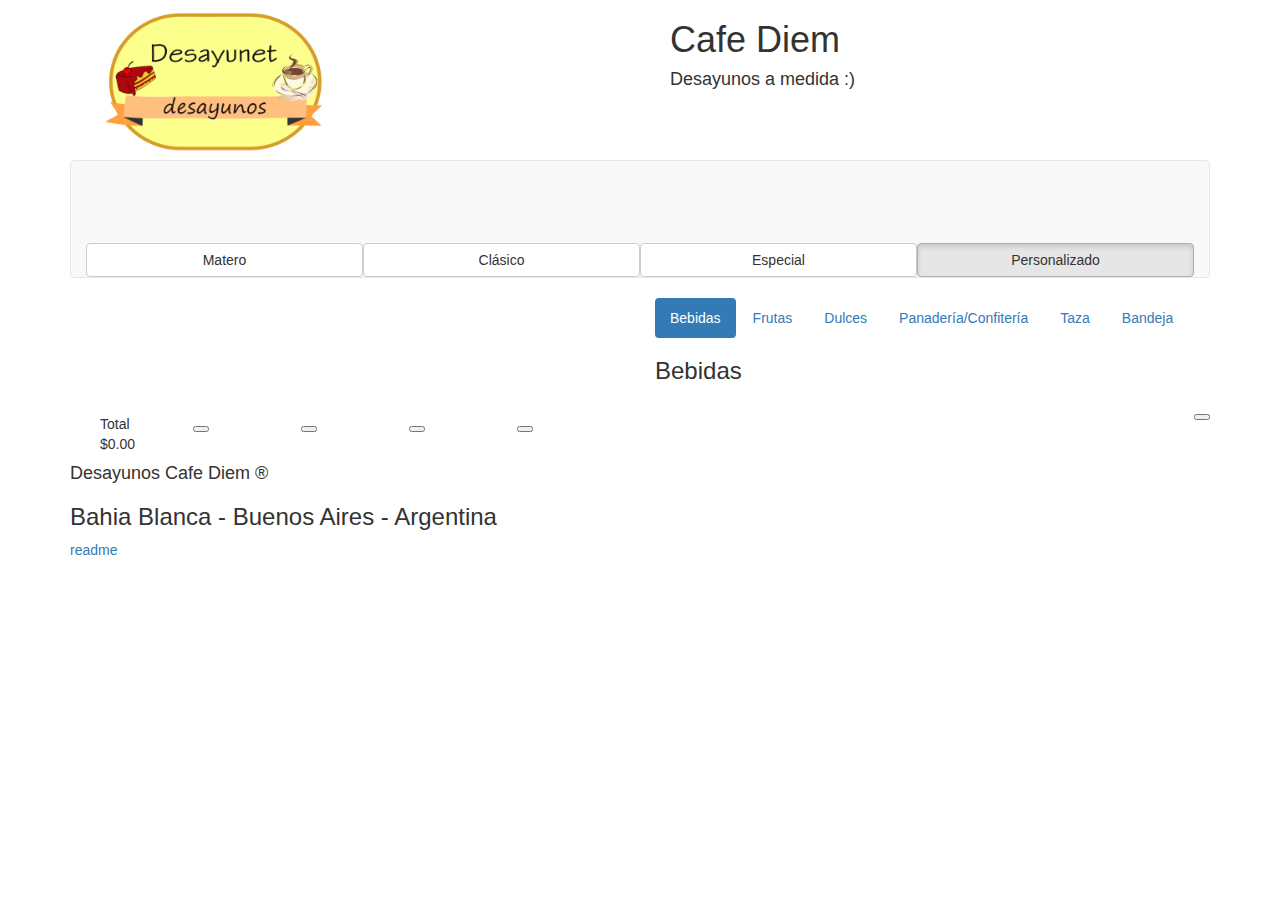
<file: index.html>
<!DOCTYPE html>
<html lang="es">
<head>
	<meta charset="UTF-8">
	<title>Cafe Diem</title>
	<meta name="viewport" content="width=device-width, user-scalable=no, initial-scale=1.0, maximum-scale=1.0, minimum-scale=1.0">
	<link rel="stylesheet" type="text/css" href="css/bootstrap.min.css">
	<!-- <link rel="stylesheet" type="text/css" href="css/facebox.css"> -->
	<link rel="stylesheet" type="text/css" id="cssArchivo"> 
	<link rel="icon" href="img/cafe1.png">

	<link rel="stylesheet" src="css/jquery-ui.css">
  	<script src="https://ajax.googleapis.com/ajax/libs/jquery/3.2.0/jquery.min.js"></script>
  	<script src="js/jquery-ui.min.js"></script>
  	<script src="js/kinetic-v5.1.0.min.js"></script>
	<script src="js/bootstrap.min.js"></script>
	<script src="js/facebox-bootstrap.js"></script>
	
	<script type="text/javascript" src="js/opciones.json"></script>
	<script type="text/javascript" src="js/clasico.json"></script>
	<script type="text/javascript" src="js/especial.json"></script>
	<script type="text/javascript" src="js/matero.json"></script>
	<script type="text/javascript"  src="js/configuracionPanel.js"></script>
	<script type="text/javascript"  src="js/cambiarCSS.js"></script>
	 

</head>
<body onload="iniciar()">
	<div class="container">
		<header>
			<div class="container">
				<div id="logoDIV" class="col-xs-12 col-sm-6 col-md-6">
					<img id="logo" src="img/logo.png" alt="Logo cafe diem: desayunos a medida" height="160" width="230" >
				</div>
				<div class="contenedorH1 col-xs-12 col-sm-6 col-md-6">
					<h1>Cafe Diem</h1>
					 <h4 class="dam">Desayunos a medida :)</h4>
				<div>
			</div>
		<!-- 	<div>
				<div class="col-xs-1 col-sm-1 col-md-4"></div>
				<div class="col-xs-1 col-sm-1 col-md-4"></div>
				<div class="col-xs-10 col-sm-10 col-md-4"></div>
				
			</div> -->
		</header>
			<div  class="noPadding col-xs-12 col-sm-12 col-md-12">
				<h3 class="presentacion">Regalale un desayuno a esa persona que tanto querés. Elegí uno de los modelos o animate a armar tu propio desayuno!
				</h3>
			</div>
		<nav id="navegacion" class="navbar navbar-default barraContenedora radioChico" role="navigation">
			<div class="navbar-header col-xs-12 col-sm-12 col-md-12 barra radioChico">
              <button type="button" id="b3" class="btn btn-default DP col-xs-6 col-sm-3 col-md-3 botonesBarra sizeLetra">Matero</button>
			  <button type="button" id="b1" class="btn btn-default DP col-xs-6 col-sm-3 col-md-3 botonesBarra sizeLetra">Clásico</button>
			  <button type="button" id="b2" class="btn btn-default DP col-xs-6 col-sm-3 col-md-3 botonesBarra sizeLetra">Especial</button>
			  <button type="button" id="b0" class="btn btn-default active DP col-xs-6 col-sm-3 col-md-3 botonesBarra sizeLetra">Personalizado</button>
			</div>
		</nav>

		<div class="main row">
			<div  id="miCanvas" class="noPadding col-xs-12 col-sm-6 col-md-6">
			</div>
			<aside class=" col-xs-12 col-sm-6 col-md-6">
				<ul class="nav nav-pills">
				  <li class="active"><a class="navClass" data-toggle="pill" href="#Bebidas">Bebidas</a></li>
				  <li><a data-toggle="pill"  class="navClass" href="#Frutas">Frutas</a></li>
				  <li><a data-toggle="pill" class="navClass" href="#Dulces">Dulces</a></li>
				  <li><a data-toggle="pill" class="navClass" href="#PYD">Panadería/Confitería</a></li>
				  <li><a data-toggle="pill" class="navClass" href="#Taza">Taza</a></li>
				  <li><a data-toggle="pill" class="navClass" href="#Bandeja">Bandeja</a></li>
				</ul>

				<div class="tab-content">
				  <div id="Bebidas" class="tab-pane fade in active">
					<table  class="table tablilla">
						<h3>Bebidas</h3>	
					</table>
				  </div>
				  <div id="Frutas" class="tab-pane fade">
				    <table class="table tablilla">
						<h3>Frutas</h3>	
					</table>
				  </div>
				  <div id="Dulces" class="tab-pane fade">
				    <table  class="table tablilla">
				    	<h3>Dulces</h3>
			    	</table>	
				  </div>
				  <div id="PYD" class="tab-pane fade">
				    <table  class="table tablilla">
				    	<h3>Panadería y Confitería</h3>
				    </table>
				  </div>
				  <div id="Taza" class="tab-pane fade">
				    <table class="table tablilla">
				    	<h3>Taza</h3>
				   </table>
				  </div>
				  <div id="Bandeja" class="tab-pane fade">
				    <table class="table tablilla">
				    	<h3>Bandeja</h3>
				   </table>
				  </div>
				</div>			
			</aside>
		</div>
		<div class="row">
			<div  class="col-xs-12 col-sm-6 col-md-6 noPaddingLeft mt5">
				<div class="col-xs-12 col-sm-2 col-md-2 noPaddingLeft">
					<div id="precio"  class=" col-xs-12 col-sm-12 col-md-12 PaddingLeft">
						Total $0.00
					</div>
				</div>
				<div class="col-xs-12 col-sm-10 col-md-10 noPaddingCostado mt5">

					<div  class="col-xs-3 col-sm-3 col-md-3 noPaddingCostado ">
						<button id="comprar" alt="comprar"  title="Comprar" class="botones radioGrande"></button>
					</div>
					<div  class="col-xs-3  col-sm-3 col-md-3 noPaddingCostado">
						<button id="guardar"  alt="guardar" title="Guardar desayuno" class="botones radioGrande"></button>
					</div>
					<div  class="col-xs-3  col-sm-3 col-md-3 noPaddingCostado">
						<button id="cargar" alt="cargar" title="Cargar desayuno guardado" class="botones radioGrande"></button>
					</div>
					<div  class="col-xs-3  col-sm-3 col-md-3 noPaddingCostado">
						<button id="borrar" alt="borrar" title="Borrar" class="botones radioGrande"></button>
					</div>

				</div>
			</div>
			<div id="cambiarCSSDIV" class="col-xs-12 col-sm-6 col-md-6">
				<button id="cambiarCSS" title="¡Cambiar apariencia!" class="pull-right botones radioGrande" class="botones "></button>
			</div>
		</div>
		<div id="cartel"></div> 	
		
		<footer>
			<h4 class="footerA">
			Desayunos Cafe Diem ®
			</h4>
			<h3  class="footerA">
			Bahia Blanca - Buenos Aires - Argentina
			</h3>
			<div id="readme" class="footerA">
				<a href="readme.html"> readme </a>
			</div>
		</footer>
	</div>

</body>

</html>
</file>
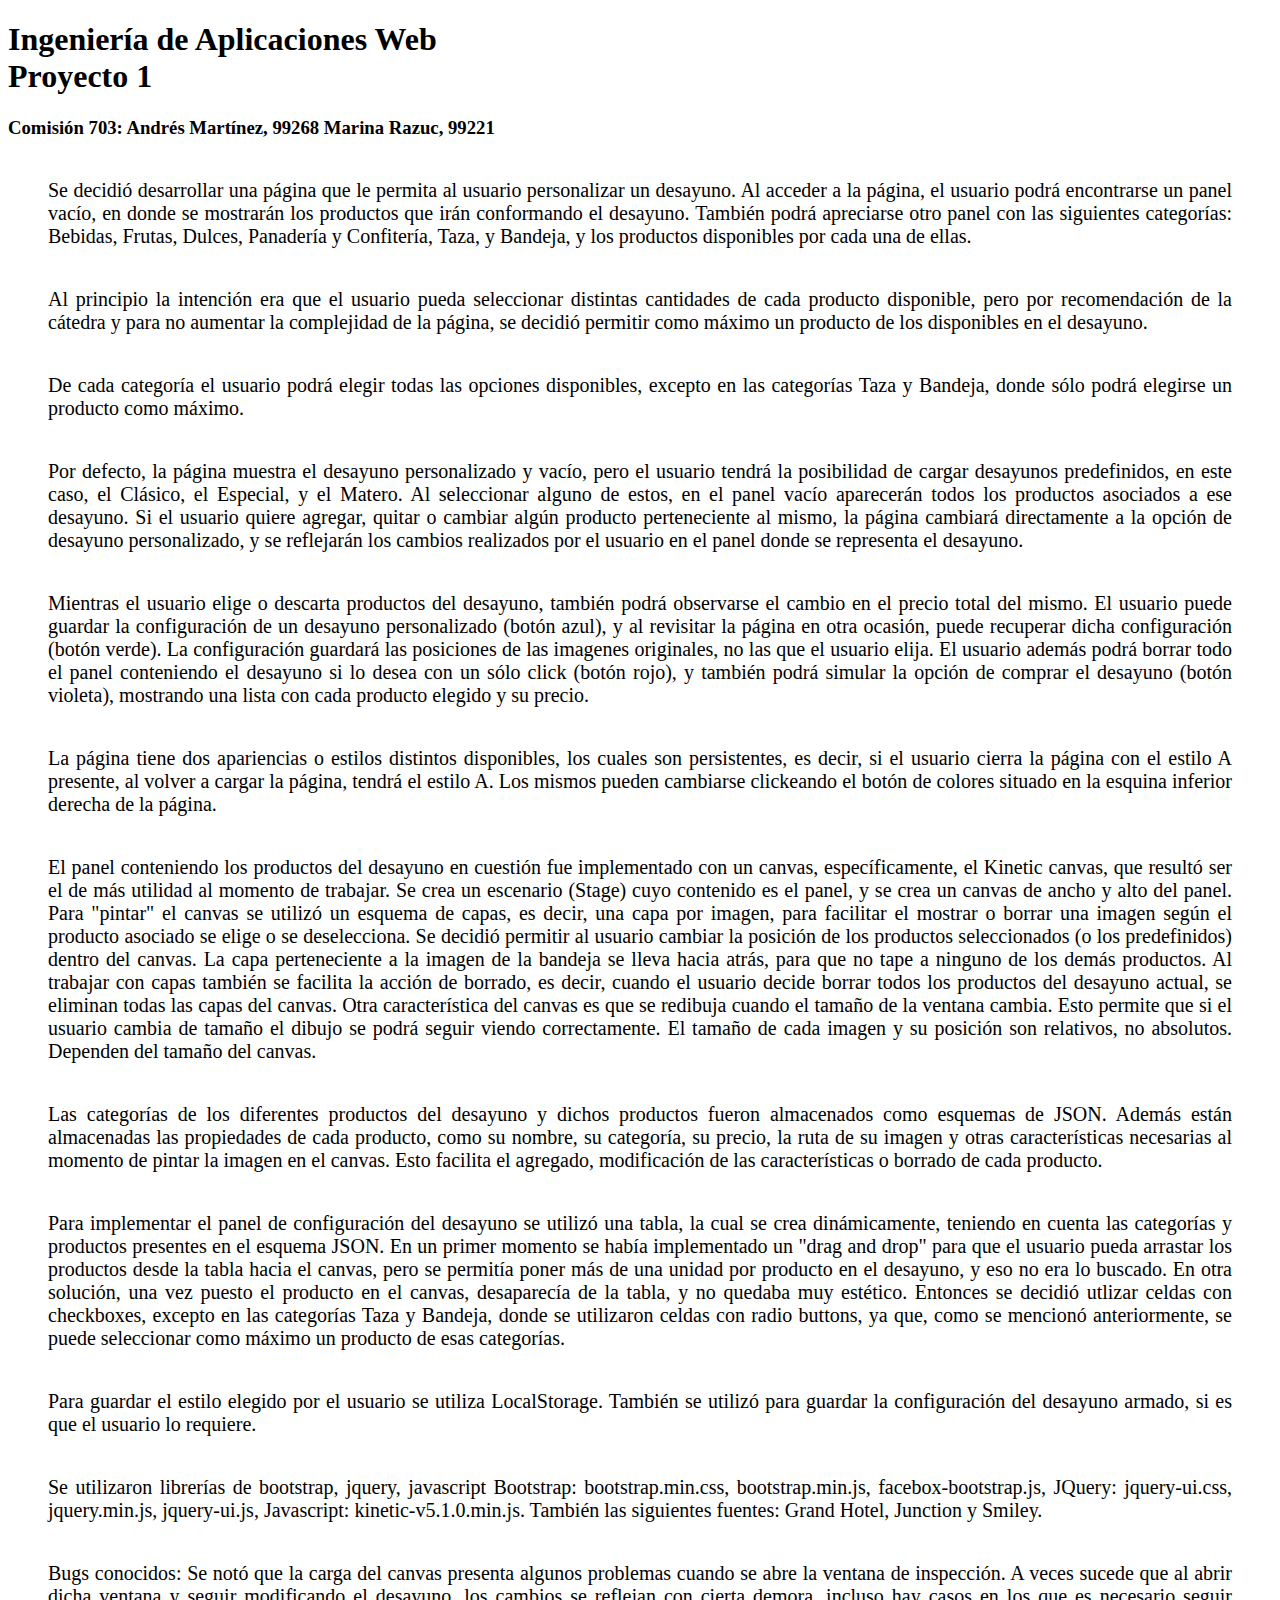
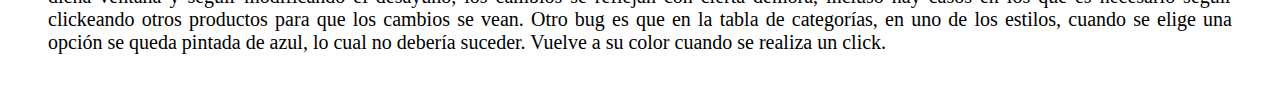
<file: readme.html>
<!DOCTYPE html>
<html lang="es">
<head>

	<title>Cafe Diem - leeme</title>
	<link rel="stylesheet" type="text/css" href="css/readme.css"> 
	<meta http-equiv="Content-Type" content="text/html; charset=UTF-8" />


</head>
<body>
<h1>
Ingeniería de Aplicaciones Web<br>
Proyecto 1
</h1>
<h3>
Comisión 703:
	Andrés Martínez, 99268
	Marina Razuc, 99221
</h3>
<p>
Se decidió desarrollar una página que le permita al usuario personalizar un desayuno.
Al acceder a la página, el usuario podrá encontrarse un panel vacío, en donde se mostrarán los productos que irán conformando el desayuno. También podrá apreciarse otro panel con las siguientes categorías: Bebidas, Frutas, Dulces, Panadería y Confitería, Taza, y Bandeja, y los productos disponibles por cada una de ellas.
</p>
<p>
Al principio la intención era que el usuario pueda seleccionar distintas cantidades de cada producto disponible, pero por recomendación de la cátedra y para no aumentar la complejidad de la página, se decidió permitir como máximo un producto de los disponibles en el desayuno.
</p>

<p>
De cada categoría el usuario podrá elegir todas las opciones disponibles, excepto en las categorías Taza y Bandeja, donde sólo podrá elegirse un producto como máximo. 
</p>
<p>
Por defecto, la página muestra el desayuno personalizado y vacío, pero el usuario tendrá la posibilidad de cargar desayunos predefinidos, en este caso, el Clásico, el Especial, y el Matero. Al seleccionar alguno de estos, en el panel vacío aparecerán todos los productos asociados a ese desayuno. Si el usuario quiere agregar, quitar o cambiar algún producto perteneciente al mismo, la página cambiará directamente a la opción de desayuno personalizado, y se reflejarán los cambios realizados por el usuario en el panel donde se representa el desayuno.
</p>
<p>
Mientras el usuario elige o descarta productos del desayuno, también podrá observarse el cambio en el precio total del mismo.
El usuario puede guardar la configuración de un desayuno personalizado (botón azul), y al revisitar la página en otra ocasión, puede recuperar dicha configuración (botón verde). La configuración guardará las posiciones de las imagenes originales, no las que el usuario elija. El usuario además podrá borrar todo el panel conteniendo el desayuno si lo desea con un sólo click (botón rojo), y también podrá simular la opción de comprar el desayuno (botón violeta), mostrando una lista con cada producto elegido y su precio.
</p>
<p>
La página tiene dos apariencias o estilos distintos disponibles, los cuales son persistentes, es decir, si el usuario cierra la página con el estilo A presente, al volver a cargar la página, tendrá el estilo A. Los mismos pueden cambiarse clickeando el botón de colores situado en la esquina inferior derecha de la página.
</p>
<p>
El panel conteniendo los productos del desayuno en cuestión fue implementado con un canvas, específicamente, el Kinetic canvas, que resultó ser el de más utilidad al momento de trabajar. Se crea un escenario (Stage) cuyo contenido es el panel, y se crea un canvas  de ancho y alto del panel. Para "pintar" el canvas se utilizó un esquema de capas, es decir, una capa por imagen, para facilitar el mostrar o borrar una imagen según el producto asociado se elige o se deselecciona. Se decidió permitir al usuario cambiar la posición de los productos seleccionados (o los predefinidos) dentro del canvas. La capa perteneciente a la imagen de la bandeja se lleva hacia atrás, para que no tape a ninguno de los demás productos. Al trabajar con capas también se facilita la acción de borrado, es decir, cuando el usuario decide borrar todos los productos del desayuno actual, se eliminan todas las capas del canvas. Otra característica del canvas es que se redibuja cuando el tamaño de la ventana cambia. Esto permite que si el usuario cambia de tamaño el dibujo se podrá seguir viendo correctamente. El tamaño de cada imagen y su posición son relativos, no absolutos. Dependen del tamaño del canvas.
</p>
<p>
Las categorías de los diferentes productos del desayuno y dichos productos fueron almacenados como esquemas de JSON. Además están almacenadas las propiedades de cada producto, como su nombre, su categoría, su precio, la ruta de su imagen y otras características necesarias al momento de pintar la imagen en el canvas. Esto facilita el agregado, modificación de las características o borrado de cada producto.
</p>
<p>
Para implementar el panel de configuración del desayuno se utilizó una tabla, la cual se crea dinámicamente, teniendo en cuenta las categorías y productos presentes en el esquema JSON. En un primer momento se había implementado un "drag and drop" para que el usuario pueda arrastar los productos desde la tabla hacia el canvas, pero se permitía poner más de una unidad por producto en el desayuno, y eso no era lo buscado. En otra solución, una vez puesto el producto en el canvas, desaparecía de la tabla, y no quedaba muy estético. Entonces se decidió utlizar celdas con checkboxes, excepto en las categorías Taza y Bandeja, donde se utilizaron celdas con radio buttons, ya que, como se mencionó anteriormente, se puede seleccionar como máximo un producto de esas categorías.
</p>
<p>
Para guardar el estilo elegido por el usuario se utiliza LocalStorage. También se utilizó para guardar la configuración del desayuno armado, si es que el usuario lo requiere.
</p>
<p>
Se utilizaron librerías de bootstrap, jquery, javascript
Bootstrap: bootstrap.min.css, bootstrap.min.js, facebox-bootstrap.js, 
JQuery: jquery-ui.css, jquery.min.js, jquery-ui.js, 
Javascript: kinetic-v5.1.0.min.js.
También las siguientes fuentes:
Grand Hotel, Junction y Smiley.
</p>
<p>

Bugs conocidos:
Se notó que la carga del canvas presenta algunos problemas cuando se abre la ventana de inspección. A veces sucede que al abrir dicha ventana y seguir modificando el desayuno, los cambios se reflejan con cierta demora, incluso hay casos en los que es necesario seguir clickeando otros productos para que los cambios se vean.
Otro bug es que en la tabla de categorías, en uno de los estilos, cuando se elige una opción se queda pintada de azul, lo cual no debería suceder. Vuelve a su color cuando se realiza un click. 
</p>

</body>
</html>
</file>
<file: css/readme.css>
p{
	margin: 40px;
	font-size: 20px;
	text-align: justify;
}
</file>
